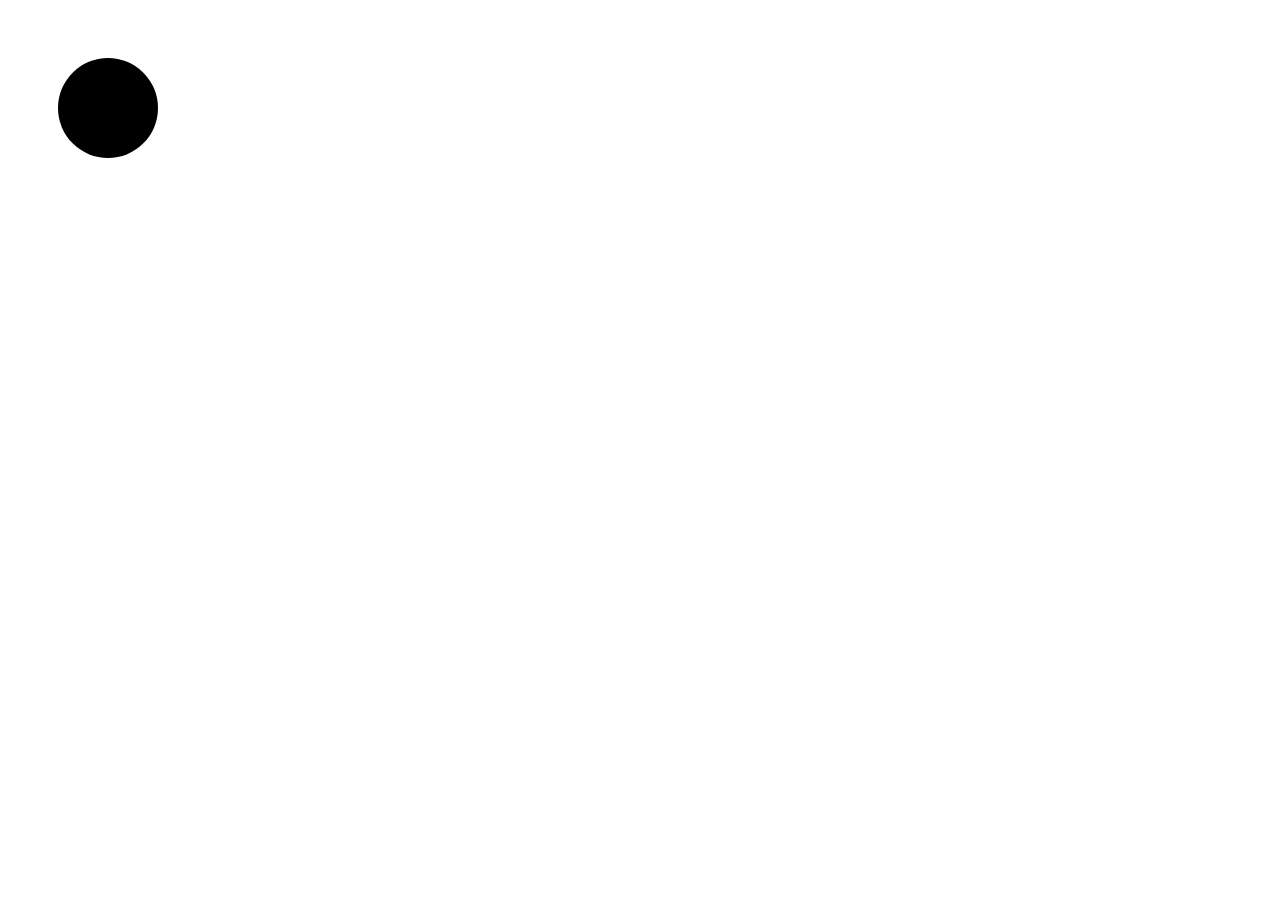
<file: SVGExamples/SVG_Circle_Example.html>
<!DOCTYPE html>
<html lang="en">
<head>
    <meta charset="UTF-8">
    <title>Circle Example</title>
</head>
<body>
  <svg width="200" height="200">
    <circle cx="100" cy="100" r="50"></circle>
  </svg>
</body>
</html>
</file>
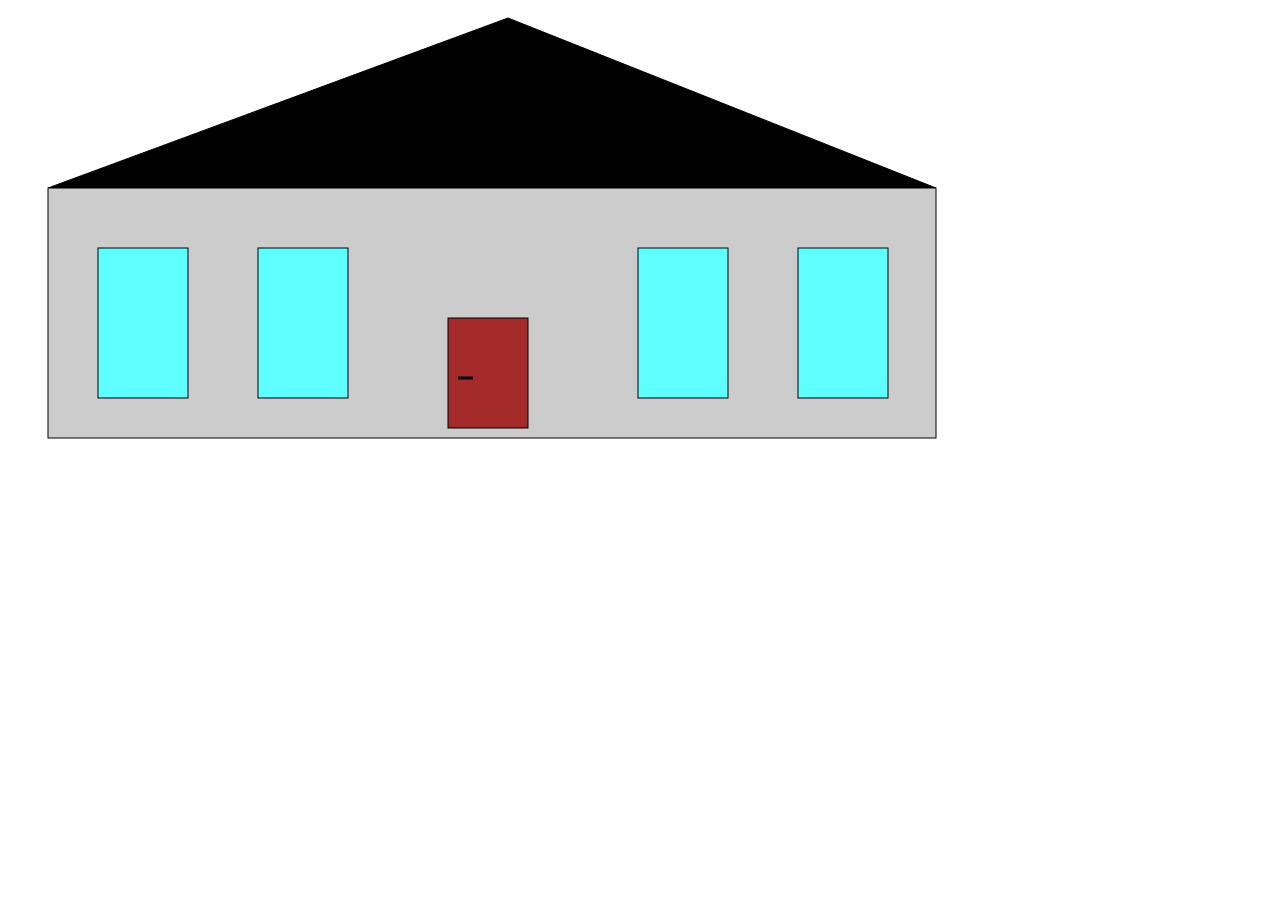
<file: SVGExamples/SVG_House_Example.html>
<!DOCTYPE html>
<html lang="en">
<head>
    <meta charset="UTF-8">
    <title>House</title>
</head>
<body>
  <svg height="500px" width="1000px">
    <polyline points="40, 180, 500, 10, 928, 180" stroke="black"></polyline>
    <rect x="40" y="180" width="888px" height="250" stroke="black" fill="#cccccc"></rect>
    <rect x="90" y="240" width="90px" height="150" stroke="black" fill="#5FFFFF"></rect>
    <rect x="250" y="240" width="90px" height="150" stroke="black" fill="#5FFFFF"></rect>
    <rect x="790" y="240" width="90px" height="150" stroke="black" fill="#5FFFFF"></rect>
    <rect x="630" y="240" width="90px" height="150" stroke="black" fill="#5FFFFF"></rect>
    <rect x="440" y="310" width="80px" height="110" stroke="black" fill="brown"></rect>
    <line x1="450" y1="370" x2="465" y2="370" stroke="black" stroke-width="3px" ></line>
  </svg>
</body>
</html>
</file>
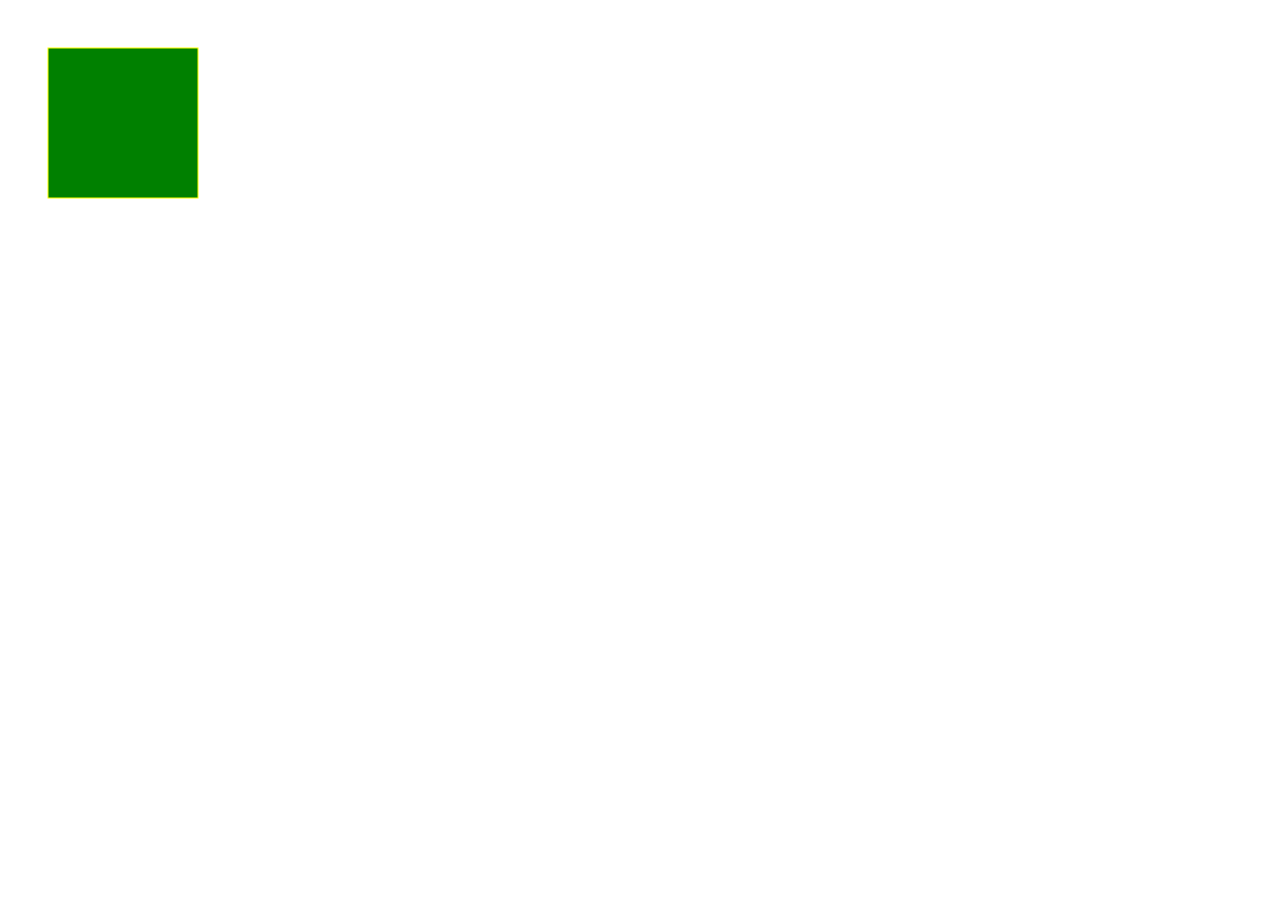
<file: SVGExamples/SVGExample.html>
<!DOCTYPE html>
<html lang="en">
<head>
    <meta charset="UTF-8">
    <title>Title</title>
</head>
<body>
    <svg width="200px" height="200px">
        <rect x="40" y="40" width="150" height="150" stroke="yellow" fill="green"> </rect>
    </svg>
</body>
</html>
</file>
